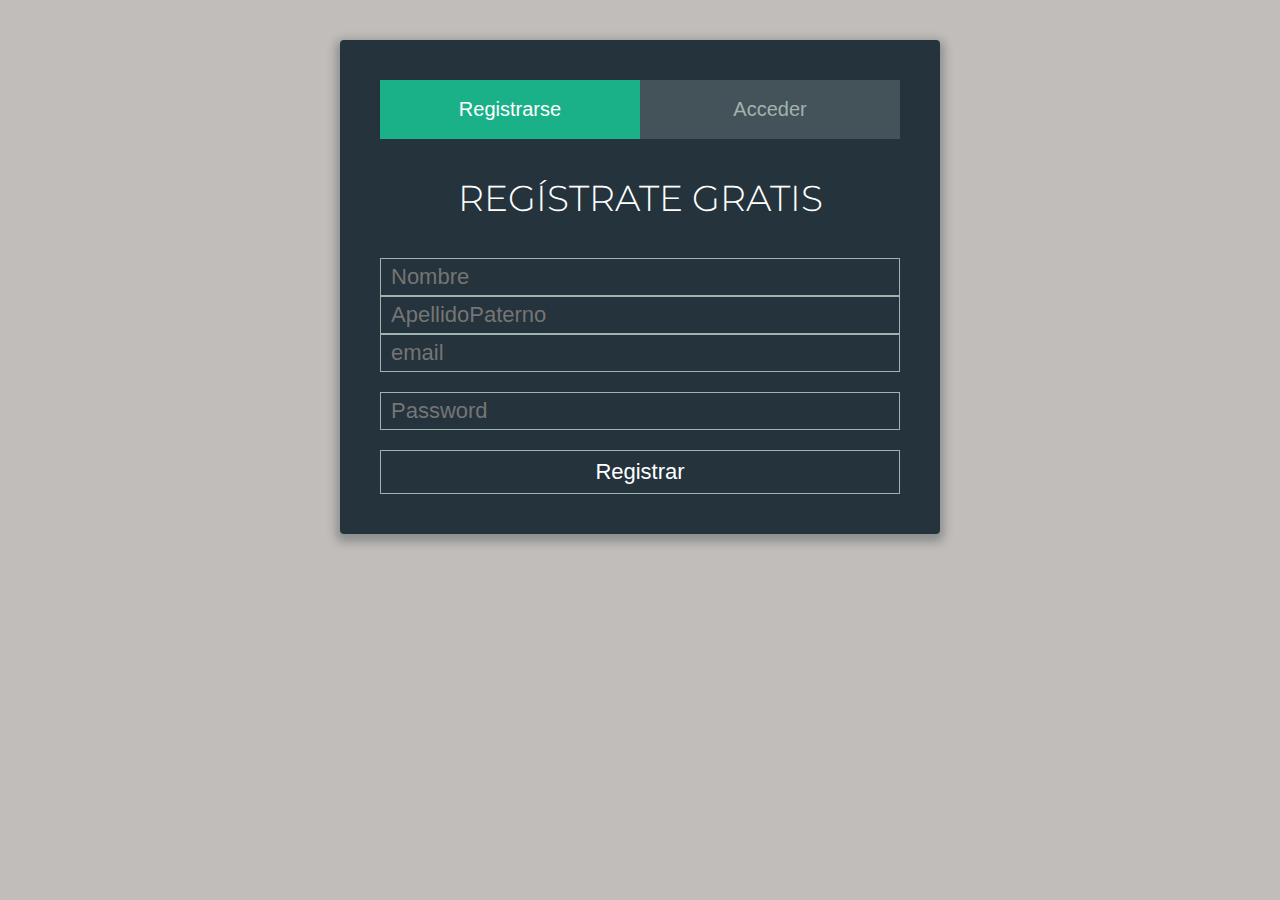
<file: login.html>
<!DOCTYPE html>
<html lang=en>

<head>

    <script src="https://ajax.googleapis.com/ajax/libs/jquery/3.1.1/jquery.min.js"></script>
    <meta charset="utf-8">
    <meta http-equiv="X-UA-Compatible" content="IE=edge">
    <meta name="viewport" content="width=device-width, initial-scale=1">
    <meta name="description" content="">
    <meta name="author" content="">

    <title>Agency - Start Bootstrap Theme</title>

    <!-- Bootstrap Core CSS -->
    <link href="vendor/bootstrap/css/bootstrap.min.css" rel="stylesheet">

    <!-- Custom Fonts -->
    <link href="vendor/font-awesome/css/font-awesome.min.css" rel="stylesheet" type="text/css">
    <link href="https://fonts.googleapis.com/css?family=Montserrat:400,700" rel="stylesheet" type="text/css">
    <link href='https://fonts.googleapis.com/css?family=Kaushan+Script' rel='stylesheet' type='text/css'>
    <link href='https://fonts.googleapis.com/css?family=Droid+Serif:400,700,400italic,700italic' rel='stylesheet' type='text/css'>
    <link href='https://fonts.googleapis.com/css?family=Roboto+Slab:400,100,300,700' rel='stylesheet' type='text/css'>

    <!-- Theme CSS -->
    <link href="css/agency.min.css" rel="stylesheet">

    <!-- HTML5 Shim and Respond.js IE8 support of HTML5 elements and media queries -->
    <!-- WARNING: Respond.js doesn't work if you view the page via file:// -->
    <!--[if lt IE 9]>
    <script src="https://oss.maxcdn.com/libs/html5shiv/3.7.0/html5shiv.js"></script>
    <script src="https://oss.maxcdn.com/libs/respond.js/1.4.2/respond.min.js"></script>

    <![endif]-->



    <style>


        *, *:before, *:after {
            box-sizing: border-box;
        }

        html {
            overflow-y: scroll;
        }

        body {
            background: #c1bdba;
            font-family: 'Titillium Web', sans-serif;
        }

        a {
            text-decoration: none;
            color: #1ab188;
            -webkit-transition: .5s ease;
            transition: .5s ease;
        }
        a:hover {
            color: #179b77;
        }

        .form {
            background: rgba(19, 35, 47, 0.9);
            padding: 40px;
            max-width: 600px;
            margin: 40px auto;
            border-radius: 4px;
            box-shadow: 0 4px 10px 4px rgba(19, 35, 47, 0.3);
        }

        .tab-group {
            list-style: none;
            padding: 0;
            margin: 0 0 40px 0;
        }
        .tab-group:after {
            content: "";
            display: table;
            clear: both;
        }
        .tab-group li a {
            display: block;
            text-decoration: none;
            padding: 15px;
            background: rgba(160, 179, 176, 0.25);
            color: #a0b3b0;
            font-size: 20px;
            float: left;
            width: 50%;
            text-align: center;
            cursor: pointer;
            -webkit-transition: .5s ease;
            transition: .5s ease;
        }
        .tab-group li a:hover {
            background: #179b77;
            color: #ffffff;
        }
        .tab-group .active a {
            background: #1ab188;
            color: #ffffff;
        }

        .tab-content > div:last-child {
            display: none;
        }

        h1 {
            text-align: center;
            color: #ffffff;
            font-weight: 300;
            margin: 0 0 40px;
        }

        label {
            position: absolute;
            -webkit-transform: translateY(6px);
            transform: translateY(6px);
            left: 13px;
            color: rgba(255, 255, 255, 0.5);
            -webkit-transition: all 0.25s ease;
            transition: all 0.25s ease;
            -webkit-backface-visibility: hidden;
            pointer-events: none;
            font-size: 22px;
        }
        label .req {
            margin: 2px;
            color: #1ab188;
        }

        label.active {
            -webkit-transform: translateY(50px);
            transform: translateY(50px);
            left: 2px;
            font-size: 14px;
        }
        label.active .req {
            opacity: 0;
        }

        label.highlight {
            color: #ffffff;
        }

        input, textarea {
            font-size: 22px;
            display: block;
            width: 100%;
            height: 100%;
            padding: 5px 10px;
            background: none;
            background-image: none;
            border: 1px solid #a0b3b0;
            color: #ffffff;
            border-radius: 0;
            -webkit-transition: border-color .25s ease, box-shadow .25s ease;
            transition: border-color .25s ease, box-shadow .25s ease;
        }
        input:focus, textarea:focus {
            outline: 0;
            border-color: #1ab188;
        }

        textarea {
            border: 2px solid #a0b3b0;
            resize: vertical;
        }

        .field-wrap {
            position: relative;
            margin-bottom: 40px;
        }

        .top-row:after {
            content: "";
            display: table;
            clear: both;
        }
        .top-row > div {
            float: left;
            width: 48%;
            margin-right: 4%;
        }
        .top-row > div:last-child {
            margin: 0;
        }

        .button {
            border: 0;
            outline: none;
            border-radius: 0;
            padding: 15px 0;
            font-size: 2rem;
            font-weight: 600;
            text-transform: uppercase;
            letter-spacing: .1em;
            background: #1ab188;
            color: #ffffff;
            -webkit-transition: all 0.5s ease;
            transition: all 0.5s ease;
            -webkit-appearance: none;
        }
        .button:hover, .button:focus {
            background: #179b77;
        }

        .button-block {
            display: block;
            width: 100%;
        }

        .forgot {
            margin-top: -20px;
            text-align: right;
        }


    </style>


</head>



<body>


<div class="form">

    <ul class="tab-group">
        <li class="tab active"><a href="#signup">Registrarse</a></li>
        <li class="tab"><a href="#login">Acceder</a></li>
    </ul>

    <div class="tab-content">
        <div id="signup">
            <h1>Reg&iacute;strate Gratis</h1>

            <form action="http://ubiquitous.csf.itesm.mx/~daw-1129839/ExFin/backEnd/submit.php" method="post">


                <input required placeholder=Nombre name=Nombre />
                <input required placeholder=ApellidoPaterno name=ApPaterno />
                <input type=email class=a placeholder=email name=eMail required><br>
                <input type=password class=a placeholder=Password name=Pwd required><br>
                <input type=submit class=a value=Registrar name=register>

            </form>

        </div>

        <div id="login">
            <h1>Que bueno tenerte de vuelta!</h1>

            <form action="http://ubiquitous.csf.itesm.mx/~daw-1129839/ExFin/backEnd/submit.php" method="post">


                <input class=a placeholder=email required name=eMail><br>
                <input type=password class=a placeholder=password required name=Pwd><br>
                <input type=submit class=a value=Login id=sub name=login>


            </form>

        </div>

    </div>


</div>


<script src='http://cdnjs.cloudflare.com/ajax/libs/jquery/2.1.3/jquery.min.js'></script>
<script src="js/index.js"></script>



</body>
</html>
</file>
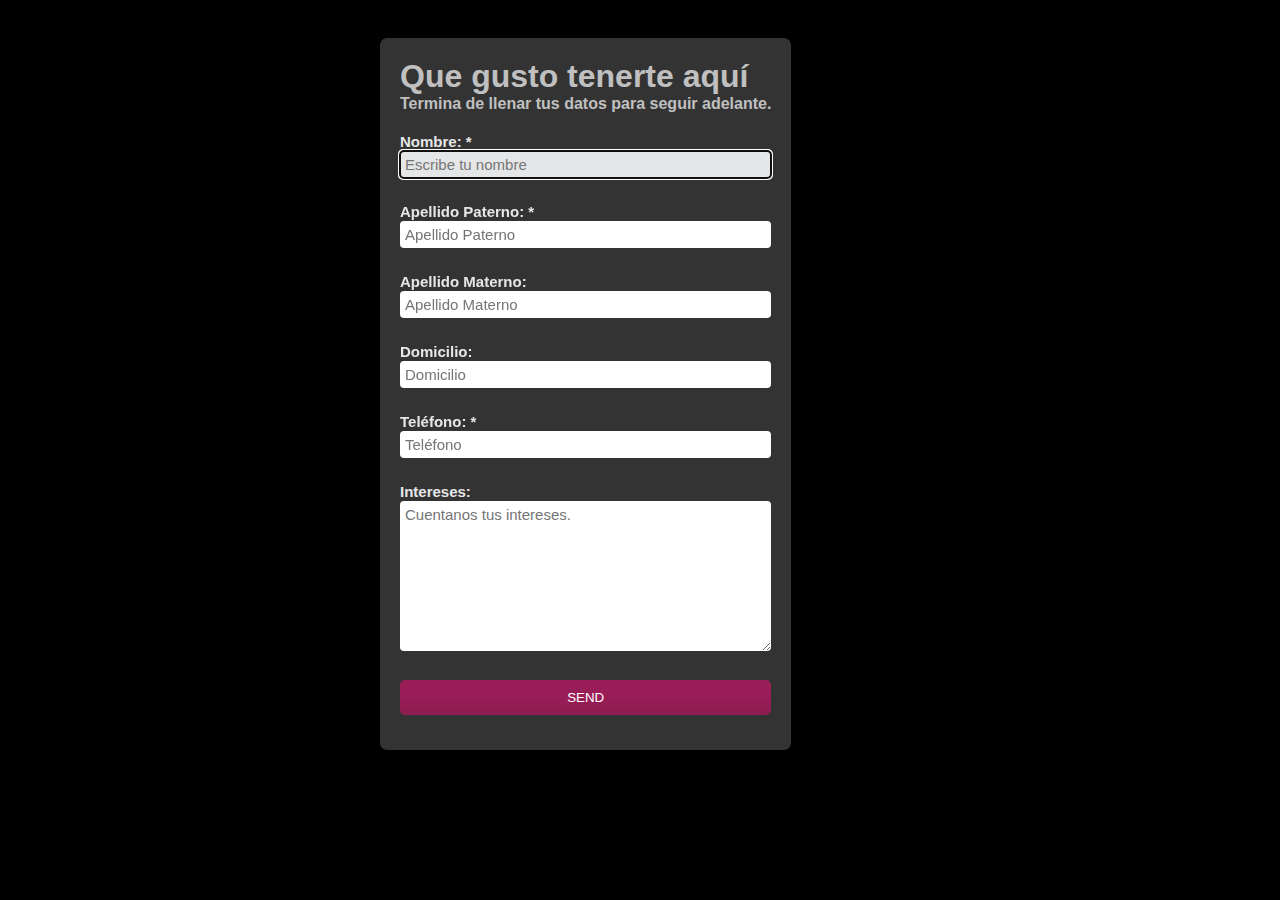
<file: registraCliente.html>
<!DOCTYPE html>
<html lang="en">
<head>
    <meta charset="UTF-8">
    <title>Registro Cliente</title>

    <style>
        /* General Styles */
        html{
            background:url(http://phutora.com/img/friends3.jpg) no-repeat;
            background-size: cover;
            height:100%;
            background-color: #000;
        }
        * {
            box-sizing:border-box;
            -webkit-box-sizing:border-box;
            -moz-box-sizing:border-box;
            -webkit-font-smoothing:antialiased;
            -moz-font-smoothing:antialiased;
            -o-font-smoothing:antialiased;
            font-smoothing:antialiased;
            text-rendering:optimizeLegibility;
        }
        body {
            color: #C0C0C0;
            font-family: Arial, san-serif;
        }


        /* Contact Form Styles */
        h1 {
            margin: 10px 0 0 0;
        }
        h4{
            margin: 0 0 20px 0;
        }
        #contact-form {
            background-color:rgba(72,72,72,0.7);
            padding: 10px 20px 30px 20px;
            max-width:100%;
            float: left;
            left: 50%;
            position: absolute;
            margin-top:30px;
            margin-left: -260px;
            border-radius:7px;
            -webkit-border-radius:7px;
            -moz-border-radius:7px;
        }
        #contact-form input,
        #contact-form select,
        #contact-form textarea,
        #contact-form label {
            font-size: 15px;
            margin-bottom: 2px;
            font-family: Arial, san-serif;
        }
        #contact-form input,
        #contact-form select,
        #contact-form textarea {
            width:100%;
            background: #fff;
            border: 0;
            -moz-border-radius: 4px;
            -webkit-border-radius: 4px;
            border-radius: 4px;
            margin-bottom: 25px;
            padding: 5px;
        }
        #contact-form input:focus,
        #contact-form select:focus,
        #contact-form textarea:focus {
            background-color: #E5E6E7;
        }
        #contact-form textarea {
            width:100%;
            height: 150px;
        }
        #contact-form button[type="submit"] {
            cursor:pointer;
            width:100%;
            border:none;
            background:#991D57;
            background-image:linear-gradient(bottom, #8C1C50 0%, #991D57 52%);
            background-image:-moz-linear-gradient(bottom, #8C1C50 0%, #991D57 52%);
            background-image:-webkit-linear-gradient(bottom, #8C1C50 0%, #991D57 52%);
            color:#FFF;
            margin:0 0 5px;
            padding:10px;
            border-radius:5px;
        }
        #contact-form button[type="submit"]:hover {
            background-image:linear-gradient(bottom, #9C215A 0%, #A82767 52%);
            background-image:-moz-linear-gradient(bottom, #9C215A 0%, #A82767 52%);
            background-image:-webkit-linear-gradient(bottom, #9C215A 0%, #A82767 52%);
            -webkit-transition:background 0.3s ease-in-out;
            -moz-transition:background 0.3s ease-in-out;
            transition:background-color 0.3s ease-in-out;
        }
        #contact-form button[type="submit"]:active {
            box-shadow:inset 0 1px 3px rgba(0,0,0,0.5);
        }
        input:required, textarea:required {
            box-shadow: none;
            -moz-box-shadow: none;
            -webkit-box-shadow: none;
            -o-box-shadow: none;
        }
        #contact-form .required {
            font-weight:bold;
            color: #E5E6E7;
        }

        /* Hide success/failure message
           (especially since the php is missing) */
        #failure, #success {
            color: #6EA070;
            display:none;
        }

        /* Make form look nice on smaller screens */
        @media only screen and (max-width: 580px) {
            #contact-form{
                left: 3%;
                margin-right: 3%;
                width: 88%;
                margin-left: 0;
                padding-left: 3%;
                padding-right: 3%;
            }
        }


    </style>
</head>
<body>

<div id="contact-form">
    <div>
        <h1>Que gusto tenerte aqu&iacute;</h1>
        <h4>Termina de llenar tus datos para seguir adelante.</h4>
    </div>
    <p id="failure">Oopsie...message not sent.</p>
    <p id="success">Your message was sent successfully. Thank you!</p>

    <form method="post" action="/">
        <div>
            <label for="nombre">
                <span class="required">Nombre: *</span>
                <input type="text" id="nombre" name="Nombre" placeholder="Escribe tu nombre" required="required" tabindex="1" autofocus="autofocus" />
            </label>
        </div>
        <div>
            <label for="appaterno">
                <span class="required">Apellido Paterno: *</span>
                <input type="text" id="appaterno" name="ApPaterno" placeholder="Apellido Paterno" required="required" tabindex="1" autofocus="autofocus" />
            </label>
        </div>
        <div>
            <label for="apmaterno">
                <span class="required">Apellido Materno: </span>
                <input type="text" id="apmaterno" name="ApMaterno" placeholder="Apellido Materno" tabindex="1" autofocus="autofocus" />
            </label>
        </div>

        <div>
            <label for="domicilio">
                <span class="required">Domicilio: </span>
                <input type="text" id="domicilio" name="Domicilio" placeholder="Domicilio" tabindex="2" required="required" />
            </label>
        </div>
        <div>
            <label for="telefono">
                <span class="required">Tel&eacute;fono: *</span>
                <input type="text" id="telefono" name="Telefono" placeholder="Tel&eacute;fono" required="required" tabindex="1" autofocus="autofocus" />
            </label>
        </div>

        <div>
            <label for="intereses">
                <span class="required">Intereses:</span>
                <textarea id="intereses" name="Intereses" placeholder="Cuentanos tus intereses." tabindex="5"></textarea>
            </label>
        </div>
        <div>
            <button name="submit" type="submit" id="submit" >SEND</button>
        </div>
    </form>

</div>


</body>
</html>
</file>
<file: css/agency.min.css>
/*!
 * Start Bootstrap - Agency v3.3.7+1 (http://startbootstrap.com/template-overviews/agency)
 * Copyright 2013-2016 Start Bootstrap
 * Licensed under MIT (https://github.com/BlackrockDigital/startbootstrap/blob/gh-pages/LICENSE)
 */.btn-primary.active,.btn-primary:active,.btn-xl.active,.btn-xl:active,.open .dropdown-toggle.btn-primary,.open .dropdown-toggle.btn-xl{background-image:none}body{overflow-x:hidden;font-family:"Roboto Slab","Helvetica Neue",Helvetica,Arial,sans-serif;webkit-tap-highlight-color:#fed136}.btn-primary,.btn-xl,h1,h2,h3,h4,h5,h6{font-family:Montserrat,"Helvetica Neue",Helvetica,Arial,sans-serif;text-transform:uppercase;font-weight:700}.text-muted{color:#777}.text-primary,a{color:#fed136}p{font-size:14px;line-height:1.75}p.large{font-size:16px}a,a.active,a:active,a:focus,a:hover{outline:0}a.active,a:active,a:focus,a:hover{color:#fec503}.img-centered{margin:0 auto}.bg-light-gray{background-color:#eee}.bg-darkest-gray{background-color:#222}.btn-primary{color:#fff;background-color:#fed136;border-color:#fed136}.btn-primary.active,.btn-primary:active,.btn-primary:focus,.btn-primary:hover,.open .dropdown-toggle.btn-primary{color:#fff;background-color:#fec503;border-color:#f6bf01}.btn-primary.disabled,.btn-primary.disabled.active,.btn-primary.disabled:active,.btn-primary.disabled:focus,.btn-primary.disabled:hover,.btn-primary[disabled],.btn-primary[disabled].active,.btn-primary[disabled]:active,.btn-primary[disabled]:focus,.btn-primary[disabled]:hover,fieldset[disabled] .btn-primary,fieldset[disabled] .btn-primary.active,fieldset[disabled] .btn-primary:active,fieldset[disabled] .btn-primary:focus,fieldset[disabled] .btn-primary:hover{background-color:#fed136;border-color:#fed136}.btn-primary .badge{color:#fed136;background-color:#fff}.btn-xl{color:#fff;background-color:#fed136;border-color:#fed136;border-radius:3px;font-size:18px;padding:20px 40px}.btn-xl.active,.btn-xl:active,.btn-xl:focus,.btn-xl:hover,.open .dropdown-toggle.btn-xl{color:#fff;background-color:#fec503;border-color:#f6bf01}.btn-xl.disabled,.btn-xl.disabled.active,.btn-xl.disabled:active,.btn-xl.disabled:focus,.btn-xl.disabled:hover,.btn-xl[disabled],.btn-xl[disabled].active,.btn-xl[disabled]:active,.btn-xl[disabled]:focus,.btn-xl[disabled]:hover,fieldset[disabled] .btn-xl,fieldset[disabled] .btn-xl.active,fieldset[disabled] .btn-xl:active,fieldset[disabled] .btn-xl:focus,fieldset[disabled] .btn-xl:hover{background-color:#fed136;border-color:#fed136}.btn-xl .badge{color:#fed136;background-color:#fff}.navbar-custom{background-color:#222;border-color:transparent}.navbar-custom .navbar-brand{color:#fed136;font-family:"Kaushan Script","Helvetica Neue",Helvetica,Arial,cursive}.navbar-custom .navbar-brand.active,.navbar-custom .navbar-brand:active,.navbar-custom .navbar-brand:focus,.navbar-custom .navbar-brand:hover{color:#fec503}.navbar-custom .nav li a,.navbar-custom .navbar-toggle{font-family:Montserrat,"Helvetica Neue",Helvetica,Arial,sans-serif;color:#fff;text-transform:uppercase}.navbar-custom .navbar-collapse{border-color:rgba(255,255,255,.02)}.navbar-custom .navbar-toggle{background-color:#fed136;border-color:#fed136;font-size:12px}.navbar-custom .navbar-toggle:focus,.navbar-custom .navbar-toggle:hover{background-color:#fed136}.navbar-custom .nav li a{font-weight:400;letter-spacing:1px}.navbar-custom .nav li a:focus,.navbar-custom .nav li a:hover{color:#fed136;outline:0}.navbar-custom .navbar-nav>.active>a{border-radius:0;color:#fff;background-color:#fed136}.navbar-custom .navbar-nav>.active>a:focus,.navbar-custom .navbar-nav>.active>a:hover{color:#fff;background-color:#fec503}@media (min-width:768px){.navbar-custom{background-color:transparent;padding:25px 0;-webkit-transition:padding .3s;-moz-transition:padding .3s;transition:padding .3s;border:none}.navbar-custom .navbar-brand{font-size:2em;-webkit-transition:all .3s;-moz-transition:all .3s;transition:all .3s}.navbar-custom .navbar-nav>.active>a{border-radius:3px}.navbar-custom.affix{background-color:#222;padding:10px 0}.navbar-custom.affix .navbar-brand{font-size:1.5em}}header{background-image:url(../img/header-bg.jpg);background-repeat:no-repeat;background-attachment:scroll;background-position:center center;-webkit-background-size:cover;-moz-background-size:cover;background-size:cover;-o-background-size:cover;text-align:center;color:#fff}header .intro-text{padding-top:100px;padding-bottom:50px}header .intro-text .intro-lead-in{font-family:"Droid Serif","Helvetica Neue",Helvetica,Arial,sans-serif;font-style:italic;font-size:22px;line-height:22px;margin-bottom:25px}header .intro-text .intro-heading{font-family:Montserrat,"Helvetica Neue",Helvetica,Arial,sans-serif;text-transform:uppercase;font-weight:700;font-size:50px;line-height:50px;margin-bottom:25px}@media (min-width:768px){header .intro-text{padding-top:300px;padding-bottom:200px}header .intro-text .intro-lead-in{font-family:"Droid Serif","Helvetica Neue",Helvetica,Arial,sans-serif;font-style:italic;font-size:40px;line-height:40px;margin-bottom:25px}header .intro-text .intro-heading{font-family:Montserrat,"Helvetica Neue",Helvetica,Arial,sans-serif;text-transform:uppercase;font-weight:700;font-size:75px;line-height:75px;margin-bottom:50px}}#portfolio .portfolio-item .portfolio-caption p,section h3.section-subheading{font-family:"Droid Serif","Helvetica Neue",Helvetica,Arial,sans-serif;font-style:italic}section{padding:100px 0}section h2.section-heading{font-size:40px;margin-top:0;margin-bottom:15px}section h3.section-subheading{font-size:16px;text-transform:none;font-weight:400;margin-bottom:75px}@media (min-width:768px){section{padding:150px 0}}.service-heading{margin:15px 0;text-transform:none}#portfolio .portfolio-item{margin:0 0 15px;right:0}#portfolio .portfolio-item .portfolio-link{display:block;position:relative;max-width:400px;margin:0 auto}#portfolio .portfolio-item .portfolio-link .portfolio-hover{background:rgba(254,209,54,.9);position:absolute;width:100%;height:100%;opacity:0;transition:all ease .5s;-webkit-transition:all ease .5s;-moz-transition:all ease .5s}#portfolio .portfolio-item .portfolio-link .portfolio-hover:hover{opacity:1}#portfolio .portfolio-item .portfolio-link .portfolio-hover .portfolio-hover-content{position:absolute;width:100%;height:20px;font-size:20px;text-align:center;top:50%;margin-top:-12px;color:#fff}#portfolio .portfolio-item .portfolio-link .portfolio-hover .portfolio-hover-content i{margin-top:-12px}#portfolio .portfolio-item .portfolio-link .portfolio-hover .portfolio-hover-content h3,#portfolio .portfolio-item .portfolio-link .portfolio-hover .portfolio-hover-content h4{margin:0}#portfolio .portfolio-item .portfolio-caption{max-width:400px;margin:0 auto;background-color:#fff;text-align:center;padding:25px}#portfolio .portfolio-item .portfolio-caption h4{text-transform:none;margin:0}#portfolio .portfolio-item .portfolio-caption p{font-size:16px;margin:0}footer span.copyright,footer ul.quicklinks{font-family:Montserrat,"Helvetica Neue",Helvetica,Arial,sans-serif}#portfolio *{z-index:2}@media (min-width:767px){#portfolio .portfolio-item{margin:0 0 30px}}.timeline{list-style:none;padding:0;position:relative}.timeline:before{top:0;bottom:0;position:absolute;content:"";width:2px;background-color:#f1f1f1;left:40px;margin-left:-1.5px}.timeline>li{margin-bottom:50px;position:relative;min-height:50px}.timeline>li:after,.timeline>li:before{content:" ";display:table}.timeline>li:after{clear:both}.timeline>li .timeline-panel{width:100%;float:right;padding:0 20px 0 100px;position:relative;text-align:left}.timeline>li .timeline-panel:before{border-left-width:0;border-right-width:15px;left:-15px;right:auto}.timeline>li .timeline-panel:after{border-left-width:0;border-right-width:14px;left:-14px;right:auto}.timeline>li .timeline-image{left:0;margin-left:0;width:80px;height:80px;position:absolute;z-index:100;background-color:#fed136;color:#fff;border-radius:100%;border:7px solid #f1f1f1;text-align:center}.timeline>li .timeline-image h4{font-size:10px;margin-top:12px;line-height:14px}.timeline>li.timeline-inverted>.timeline-panel{float:right;text-align:left;padding:0 20px 0 100px}.timeline>li.timeline-inverted>.timeline-panel:before{border-left-width:0;border-right-width:15px;left:-15px;right:auto}.timeline>li.timeline-inverted>.timeline-panel:after{border-left-width:0;border-right-width:14px;left:-14px;right:auto}.timeline>li:last-child{margin-bottom:0}.timeline .timeline-heading h4{margin-top:0;color:inherit}.timeline .timeline-heading h4.subheading{text-transform:none}.timeline .timeline-body>p,.timeline .timeline-body>ul{margin-bottom:0}@media (min-width:768px){.timeline:before{left:50%}.timeline>li{margin-bottom:100px;min-height:100px}.timeline>li .timeline-panel{width:41%;float:left;padding:0 20px 20px 30px;text-align:right}.timeline>li .timeline-image{width:100px;height:100px;left:50%;margin-left:-50px}.timeline>li .timeline-image h4{font-size:13px;margin-top:16px;line-height:18px}.timeline>li.timeline-inverted>.timeline-panel{float:right;text-align:left;padding:0 30px 20px 20px}}@media (min-width:992px){.timeline>li .timeline-panel,.timeline>li.timeline-inverted>.timeline-panel{padding:0 20px 20px}.timeline>li{min-height:150px}.timeline>li .timeline-image{width:150px;height:150px;margin-left:-75px}.timeline>li .timeline-image h4{font-size:18px;margin-top:30px;line-height:26px}}@media (min-width:1200px){.timeline>li{min-height:170px}.timeline>li .timeline-panel{padding:0 20px 20px 100px}.timeline>li .timeline-image{width:170px;height:170px;margin-left:-85px}.timeline>li .timeline-image h4{margin-top:40px}.timeline>li.timeline-inverted>.timeline-panel{padding:0 100px 20px 20px}}.team-member{text-align:center;margin-bottom:50px}.team-member img{margin:0 auto;border:7px solid #fff}.team-member h4{margin-top:25px;margin-bottom:0;text-transform:none}.team-member p{margin-top:0}aside.clients img{margin:50px auto}section#contact{background-color:#222;background-image:url(../img/map-image.png);background-position:center;background-repeat:no-repeat}section#contact .section-heading{color:#fff}section#contact .form-group{margin-bottom:25px}section#contact .form-group input,section#contact .form-group textarea{padding:20px}section#contact .form-group input.form-control{height:auto}section#contact .form-group textarea.form-control{height:236px}section#contact .form-control:focus{border-color:#fed136;box-shadow:none}section#contact ::-webkit-input-placeholder{font-family:Montserrat,"Helvetica Neue",Helvetica,Arial,sans-serif;text-transform:uppercase;font-weight:700;color:#eee}section#contact :-moz-placeholder{font-family:Montserrat,"Helvetica Neue",Helvetica,Arial,sans-serif;text-transform:uppercase;font-weight:700;color:#eee}section#contact ::-moz-placeholder{font-family:Montserrat,"Helvetica Neue",Helvetica,Arial,sans-serif;text-transform:uppercase;font-weight:700;color:#eee}section#contact :-ms-input-placeholder{font-family:Montserrat,"Helvetica Neue",Helvetica,Arial,sans-serif;text-transform:uppercase;font-weight:700;color:#eee}section#contact .text-danger{color:#e74c3c}footer{padding:25px 0;text-align:center}footer span.copyright{line-height:40px;text-transform:uppercase;text-transform:none}footer ul.quicklinks{margin-bottom:0;line-height:40px;text-transform:uppercase;text-transform:none}ul.social-buttons{margin-bottom:0}ul.social-buttons li a{display:block;background-color:#222;height:40px;width:40px;border-radius:100%;font-size:20px;line-height:40px;color:#fff;outline:0;-webkit-transition:all .3s;-moz-transition:all .3s;transition:all .3s}ul.social-buttons li a:active,ul.social-buttons li a:focus,ul.social-buttons li a:hover{background-color:#fed136}.btn.active,.btn:active,.btn:active:focus,.btn:focus{outline:0}.portfolio-modal .modal-dialog{margin:0;height:100%;width:auto}.portfolio-modal .modal-content{border-radius:0;background-clip:border-box;-webkit-box-shadow:none;box-shadow:none;border:none;min-height:100%;padding:100px 0;text-align:center}.portfolio-modal .modal-content h2{margin-bottom:15px;font-size:3em}.portfolio-modal .modal-content p{margin-bottom:30px}.portfolio-modal .modal-content p.item-intro{margin:20px 0 30px;font-family:"Droid Serif","Helvetica Neue",Helvetica,Arial,sans-serif;font-style:italic;font-size:16px}.portfolio-modal .modal-content ul.list-inline{margin-bottom:30px;margin-top:0}.portfolio-modal .modal-content img{margin-bottom:30px}.portfolio-modal .close-modal{position:absolute;width:75px;height:75px;background-color:transparent;top:25px;right:25px;cursor:pointer}.portfolio-modal .close-modal:hover{opacity:.3}.portfolio-modal .close-modal .lr{height:75px;width:1px;margin-left:35px;background-color:#222;transform:rotate(45deg);-ms-transform:rotate(45deg);-webkit-transform:rotate(45deg);z-index:1051}.portfolio-modal .close-modal .lr .rl{height:75px;width:1px;background-color:#222;transform:rotate(90deg);-ms-transform:rotate(90deg);-webkit-transform:rotate(90deg);z-index:1052}.portfolio-modal .modal-backdrop{opacity:0;display:none}::-moz-selection{text-shadow:none;background:#fed136}::selection{text-shadow:none;background:#fed136}img::selection{background:0 0}img::-moz-selection{background:0 0}
</file>
